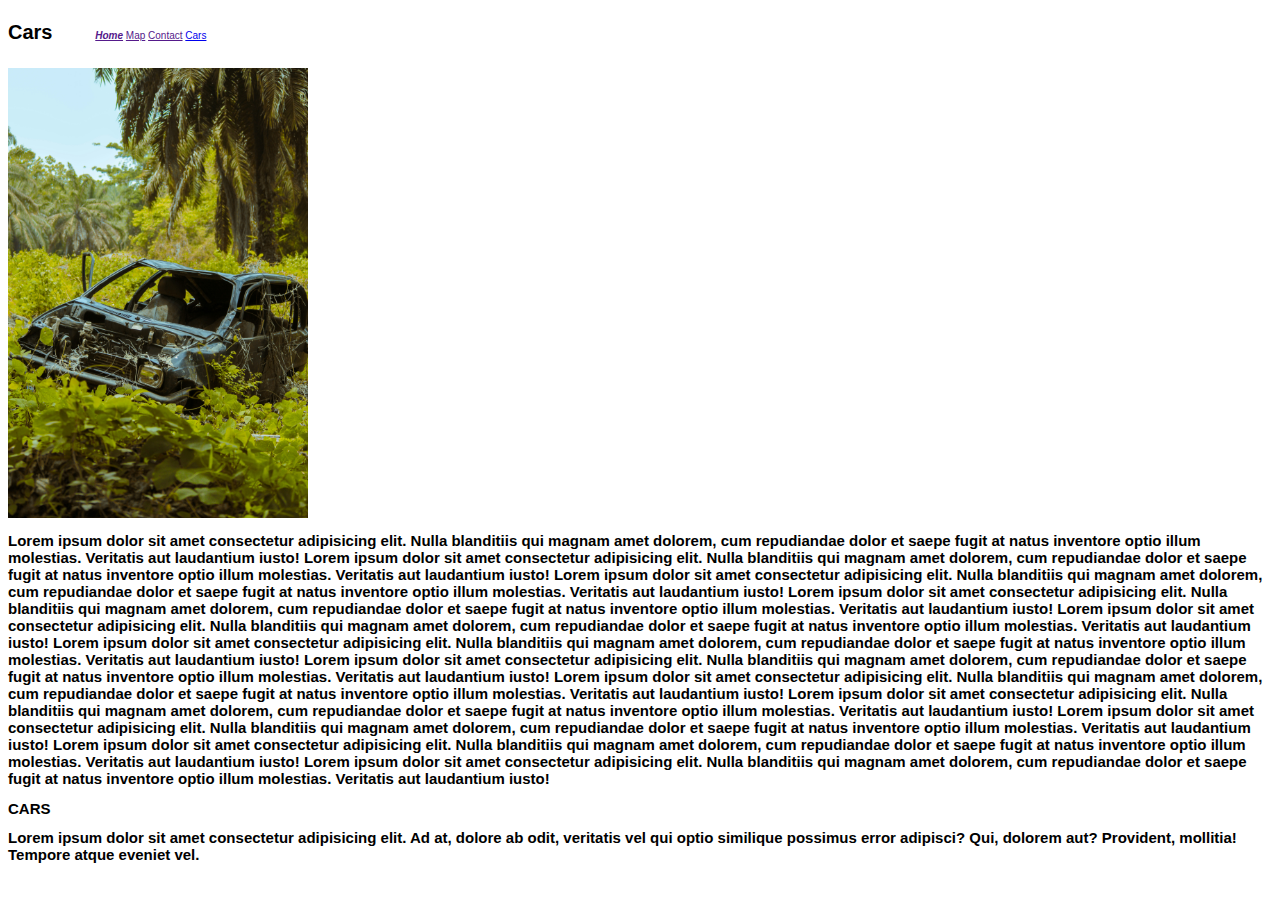
<file: cars.html>
<!DOCTYPE html>
<html lang="en">
  <head>
    <meta charset="UTF-8" />
    <meta name="viewport" content="width=device-width, initial-scale=1.0" />
    <link rel="stylesheet" href="index.css" />
    <title>Cars</title>
  </header>

  <body>
    <header> 
      <h1>Cars</h1>
      <nav class="links">
        <ul>
          <li><a href=""><strong><i>Home</i></strong></a></li>
          <li><a href=""></em>Map</a></li>
          <li><a href="">Contact</a></li>
          <li><a href="#cars">Cars</a></li>
        </ul>
      </nav>
      <p>
        <img src="/Images/car.jpg" alt="carPhoto">
      <h2>Lorem ipsum dolor sit amet consectetur adipisicing elit. Nulla blanditiis qui magnam amet dolorem, cum repudiandae dolor et saepe fugit at natus inventore optio illum molestias. Veritatis aut laudantium iusto! Lorem ipsum dolor sit amet consectetur adipisicing elit. Nulla blanditiis qui magnam amet dolorem, cum repudiandae dolor et saepe fugit at natus inventore optio illum molestias. Veritatis aut laudantium iusto! Lorem ipsum dolor sit amet consectetur adipisicing elit. Nulla blanditiis qui magnam amet dolorem, cum repudiandae dolor et saepe fugit at natus inventore optio illum molestias. Veritatis aut laudantium iusto! Lorem ipsum dolor sit amet consectetur adipisicing elit. Nulla blanditiis qui magnam amet dolorem, cum repudiandae dolor et saepe fugit at natus inventore optio illum molestias. Veritatis aut laudantium iusto! Lorem ipsum dolor sit amet consectetur adipisicing elit. Nulla blanditiis qui magnam amet dolorem, cum repudiandae dolor et saepe fugit at natus inventore optio illum molestias. Veritatis aut laudantium iusto! Lorem ipsum dolor sit amet consectetur adipisicing elit. Nulla blanditiis qui magnam amet dolorem, cum repudiandae dolor et saepe fugit at natus inventore optio illum molestias. Veritatis aut laudantium iusto! Lorem ipsum dolor sit amet consectetur adipisicing elit. Nulla blanditiis qui magnam amet dolorem, cum repudiandae dolor et saepe fugit at natus inventore optio illum molestias. Veritatis aut laudantium iusto! Lorem ipsum dolor sit amet consectetur adipisicing elit. Nulla blanditiis qui magnam amet dolorem, cum repudiandae dolor et saepe fugit at natus inventore optio illum molestias. Veritatis aut laudantium iusto! Lorem ipsum dolor sit amet consectetur adipisicing elit. Nulla blanditiis qui magnam amet dolorem, cum repudiandae dolor et saepe fugit at natus inventore optio illum molestias. Veritatis aut laudantium iusto! Lorem ipsum dolor sit amet consectetur adipisicing elit. Nulla blanditiis qui magnam amet dolorem, cum repudiandae dolor et saepe fugit at natus inventore optio illum molestias. Veritatis aut laudantium iusto! Lorem ipsum dolor sit amet consectetur adipisicing elit. Nulla blanditiis qui magnam amet dolorem, cum repudiandae dolor et saepe fugit at natus inventore optio illum molestias. Veritatis aut laudantium iusto! Lorem ipsum dolor sit amet consectetur adipisicing elit. Nulla blanditiis qui magnam amet dolorem, cum repudiandae dolor et saepe fugit at natus inventore optio illum molestias. Veritatis aut laudantium iusto!</h2>
      <h2 id="cars">CARS</h2>
      <h2>Lorem ipsum dolor sit amet consectetur adipisicing elit. Ad at, dolore ab odit, veritatis vel qui optio similique possimus error adipisci? Qui, dolorem aut? Provident, mollitia! Tempore atque eveniet vel.</h2>
    </p>
      </header>
  </body>
</html>
</file>
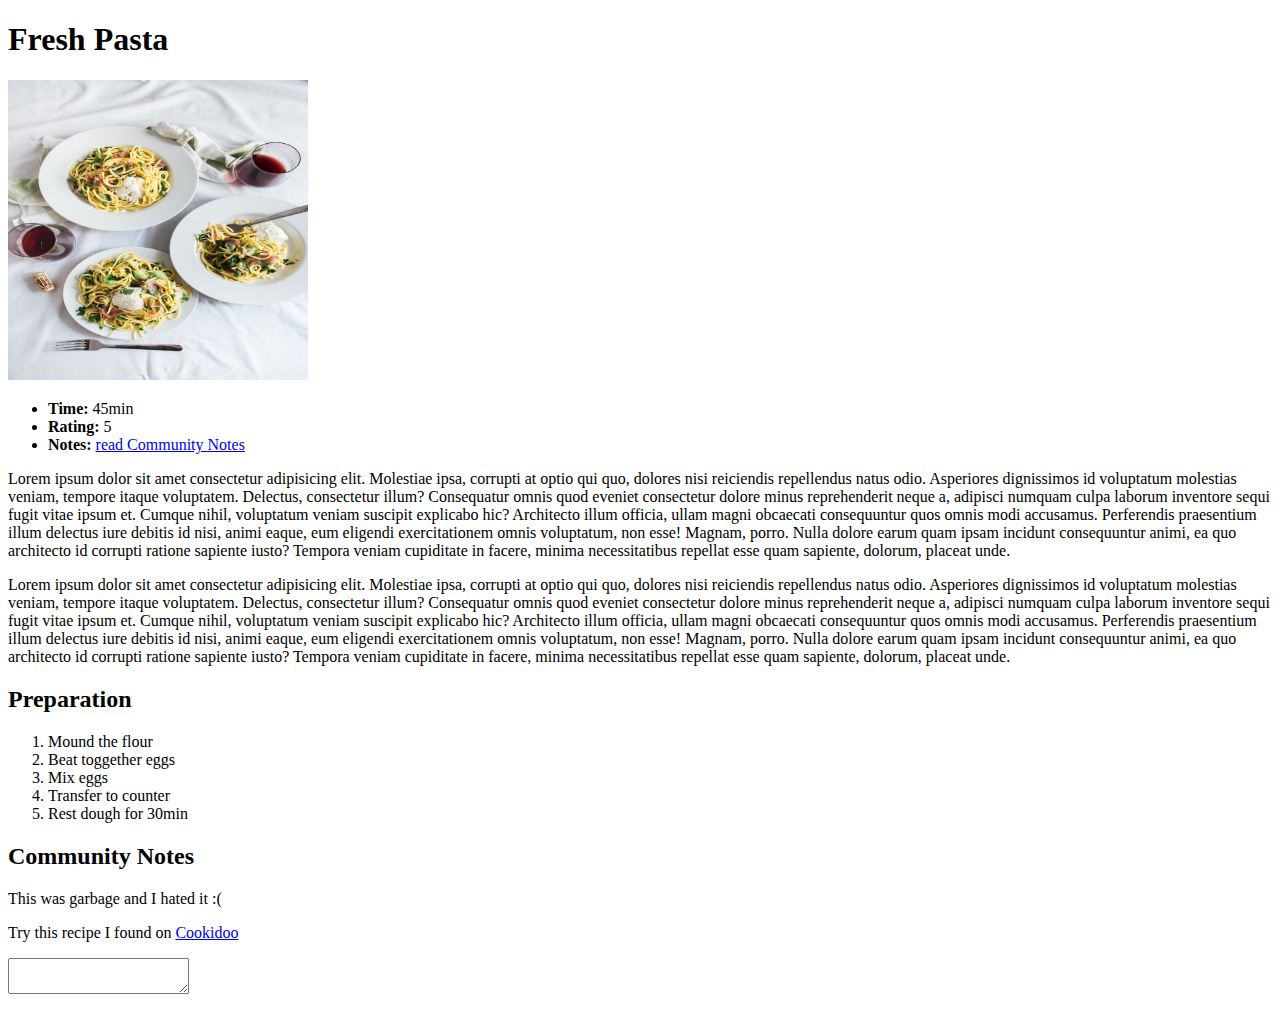
<file: pasta.html>
<!DOCTYPE html>
<html lang="en">
  <body>
    <head>
      <meta charset="UTF-8" />
      <meta name="viewport" content="width=device-width, initial-scale=1.0" />
      <title>Pasta Times</title>

      <h1>Fresh Pasta</h1>

      <img src="./Images/pasta.avif" alt="pasta" width="300px" height="300" />

      <ul>
        <li><strong>Time:</strong> 45min</li>
        <li><b>Rating:</b> 5</li>
        <li>
          <b>Notes:</b>
          <a href="#notes">read Community Notes</a>
        </li>
      </ul>

      <p>
        Lorem ipsum dolor sit amet consectetur adipisicing elit. Molestiae ipsa,
        corrupti at optio qui quo, dolores nisi reiciendis repellendus natus
        odio. Asperiores dignissimos id voluptatum molestias veniam, tempore
        itaque voluptatem. Delectus, consectetur illum? Consequatur omnis quod
        eveniet consectetur dolore minus reprehenderit neque a, adipisci numquam
        culpa laborum inventore sequi fugit vitae ipsum et. Cumque nihil,
        voluptatum veniam suscipit explicabo hic? Architecto illum officia,
        ullam magni obcaecati consequuntur quos omnis modi accusamus.
        Perferendis praesentium illum delectus iure debitis id nisi, animi
        eaque, eum eligendi exercitationem omnis voluptatum, non esse! Magnam,
        porro. Nulla dolore earum quam ipsam incidunt consequuntur animi, ea quo
        architecto id corrupti ratione sapiente iusto? Tempora veniam cupiditate
        in facere, minima necessitatibus repellat esse quam sapiente, dolorum,
        placeat unde.
      </p>

      <p>
        Lorem ipsum dolor sit amet consectetur adipisicing elit. Molestiae ipsa,
        corrupti at optio qui quo, dolores nisi reiciendis repellendus natus
        odio. Asperiores dignissimos id voluptatum molestias veniam, tempore
        itaque voluptatem. Delectus, consectetur illum? Consequatur omnis quod
        eveniet consectetur dolore minus reprehenderit neque a, adipisci numquam
        culpa laborum inventore sequi fugit vitae ipsum et. Cumque nihil,
        voluptatum veniam suscipit explicabo hic? Architecto illum officia,
        ullam magni obcaecati consequuntur quos omnis modi accusamus.
        Perferendis praesentium illum delectus iure debitis id nisi, animi
        eaque, eum eligendi exercitationem omnis voluptatum, non esse! Magnam,
        porro. Nulla dolore earum quam ipsam incidunt consequuntur animi, ea quo
        architecto id corrupti ratione sapiente iusto? Tempora veniam cupiditate
        in facere, minima necessitatibus repellat esse quam sapiente, dolorum,
        placeat unde.
      </p>

      <h2>Preparation</h2>

      <ol>
        <li>Mound the flour</li>
        <li>Beat toggether eggs</li>
        <li>Mix eggs</li>
        <li>Transfer to counter</li>
        <li>Rest dough for 30min</li>
      </ol>

      <h2 id="notes">Community Notes</h2>
      <p>This was garbage and I hated it :(</p>
      <p>
        Try this recipe I found on
        <a href="https://cookidoo.pt/foundation/pt-PT">Cookidoo</a>
      </p>
      <p><textarea name="" id=""></textarea></p>
    </head>
  </body>
</html>
</file>
<file: index.css>
body {
  font-family: "Roboto", sans-serif;
  font-size: 10px;
}

h1,
nav {
  display: inline-block;
}

li {
  list-style-type: none;
  display: inline;
}

img {
  width: 300px;
  aspect-ratio: 2/3;
}
</file>
